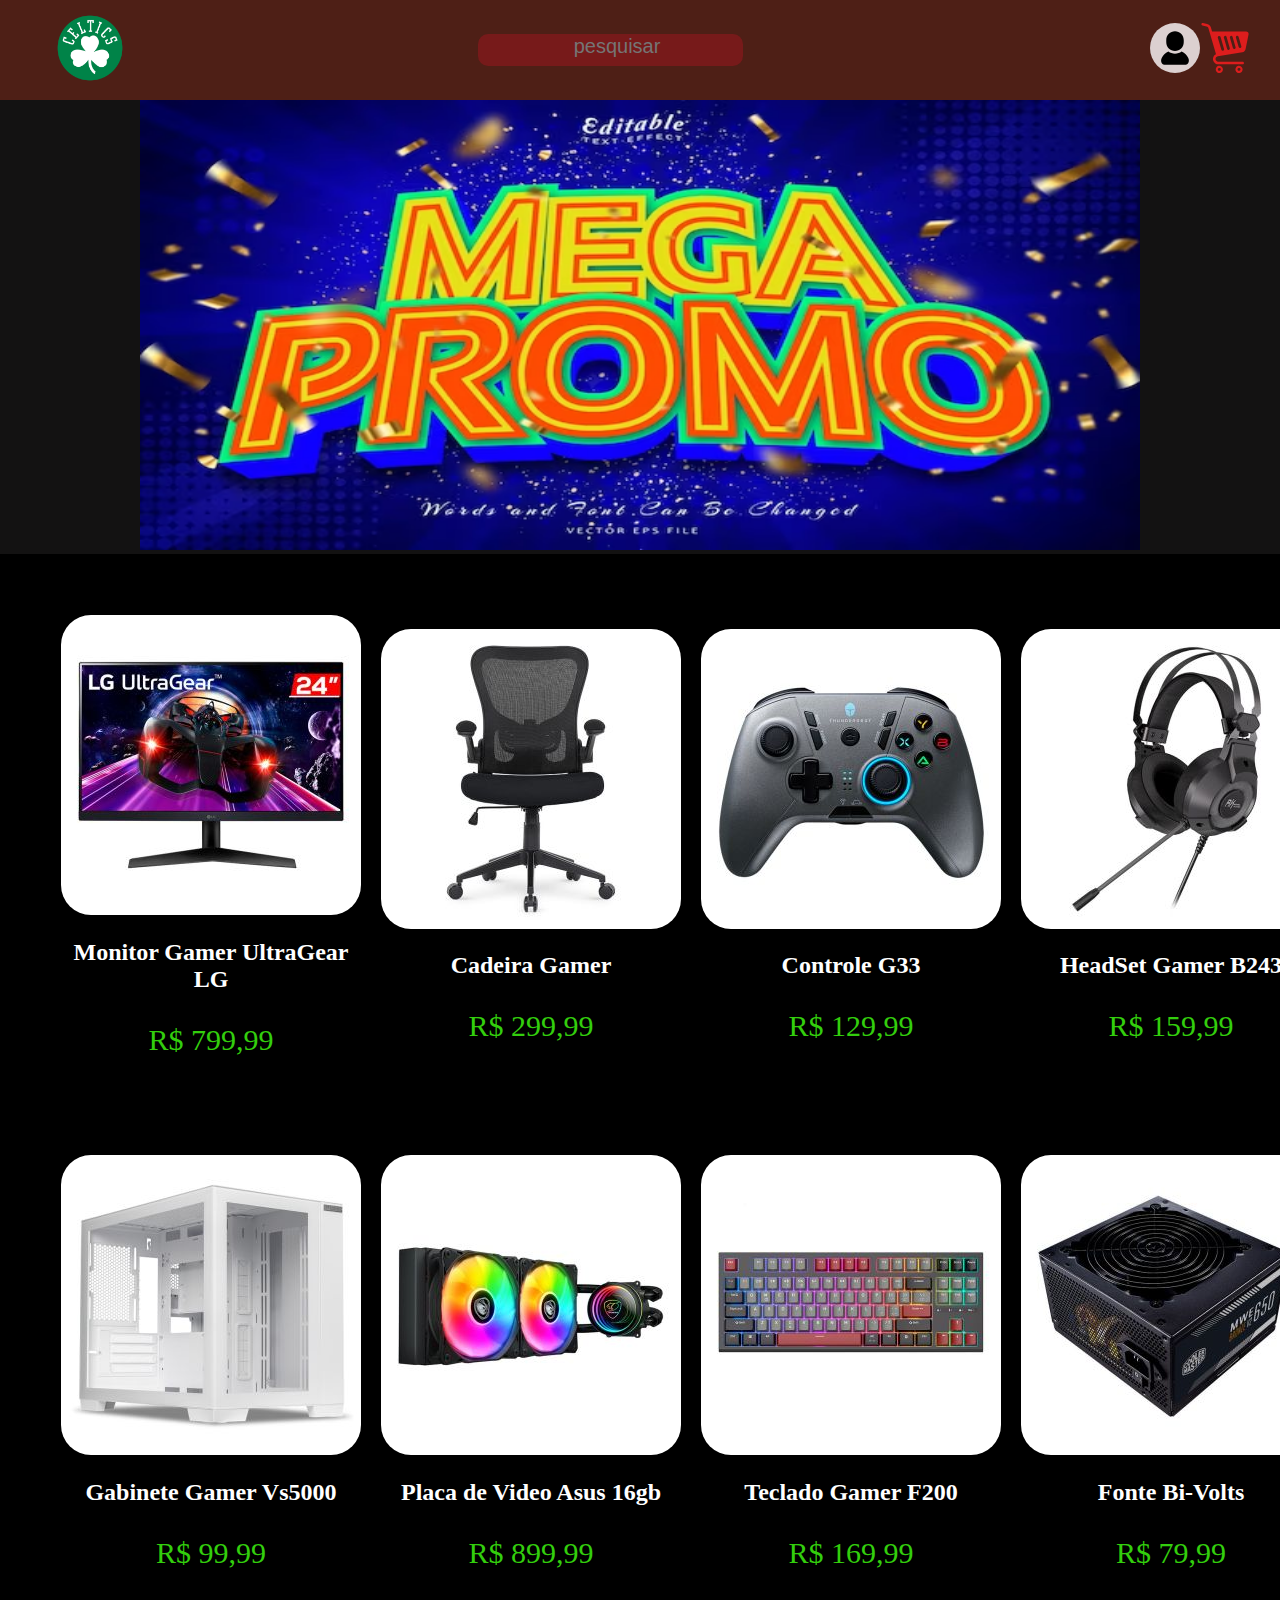
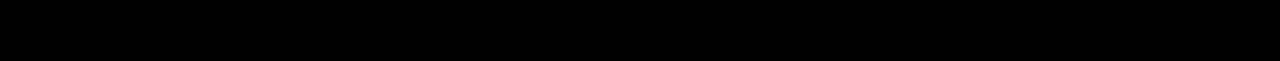
<file: html/index.html>
<!DOCTYPE html>
<html lang="en">
<head>
    <link rel="stylesheet" href="../style/style.css">
    <meta charset="UTF-8">
    <meta name="viewport" content="width=device-width, initial-scale=1.0">
    <title>Celtics, A sua loja de Gamer</title>
</head>
 <body>
    <ul class="barra">
        <li class="logo"> <a href="../html/index.html"> 
        <img class="log" src="../res/bos.png"></a></li>
        <li class="pesquisa"> <input type="text" placeholder="pesquisar" class="pesq"> </li>
        <ul><div class="canto"> 
            <li class="cadastro"> <a href="../html/cadastro.html"> 
            <img class="pes" src="../res/pessoa.svg"></a></li>
        <li class="carrinho"> <a href="../html/carrinho.html">
        <img class="car" src="../res/carrinho.svg"> </a> </li>  
      </div></ul>
    </ul>
    <div class="promo"> <img class="prom" src="../res/mega-promo-3d-style-editable-text-effect_548373-2048.avif" ></div>
    <div class="produtos1">
        <ul class="produtos">
            <div class="itens"> <img class="imgi" src="../res/24gn60r-b6.jpg" ><h2 class="desc">Monitor Gamer UltraGear LG</h2>
            <p class="preco"> R$ 799,99</p> </div>
            <div class="itens"> <img class="imgi" src="../res/13904-7.jpg" ><h2 class="desc">Cadeira Gamer</h2>
            <p class="preco"> R$ 299,99</p> </div>
            <div class="itens"> <img class="imgi" src="../res/jm03n1e071.jpg" ><h2 class="desc">Controle G33</h2>
                <p class="preco"> R$ 129,99</p> </div>
            <div class="itens"> <img class="imgi" src="../res/rk-e9000-bk1.jpg" ><h2 class="desc">HeadSet Gamer B243</h2>
            <p class="preco"> R$ 159,99</p> </div>
            </ul>
            <ul class="produtos">
            <div class="itens"> <img class="imgi" src="../res/pg-hx7m-wh011.jpg" ><h2 class="desc">Gabinete Gamer Vs5000</h2>
            <p class="preco"> R$ 99,99</p> </div>
            <div class="itens"> <img class="imgi" src="../res/cgr-psdelrgb-b-240.jpg" ><h2 class="desc">Placa de Video Asus 16gb</h2>
            <p class="preco"> R$ 899,99</p> </div>
            <div class="itens"> <img class="imgi" src="../res/rk-r87-bk-bl2.jpg" ><h2 class="desc">Teclado Gamer F200</h2>
            <p class="preco"> R$ 169,99</p> </div>
            <div class="itens"> <img class="imgi" src="../res/mpe-6501-acaaw-bbr155.jpg" ><h2 class="desc">Fonte Bi-Volts</h2>
            <p class="preco"> R$ 79,99</p> </div>
        </ul>
            
    </div>
 </body>
</html>
</file>
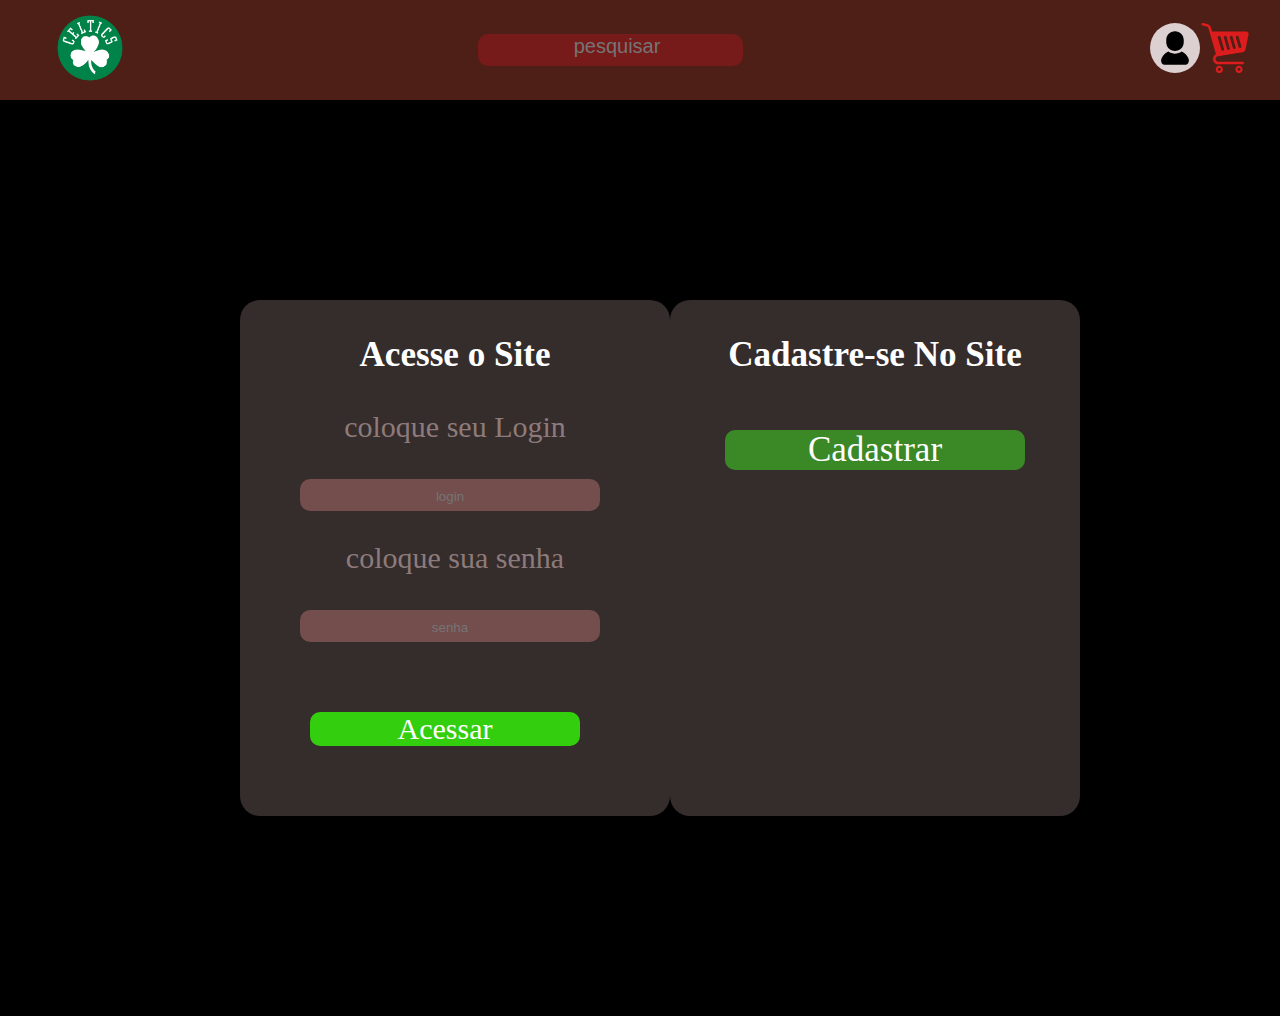
<file: html/cadastro.html>
<!DOCTYPE html>
<html lang="en">
<head>
    <link rel="stylesheet" href="../style/style.css">
    <meta charset="UTF-8">
    <meta name="viewport" content="width=device-width, initial-scale=1.0">
    <title>Celtics, A sua loja de Gamer</title>
</head>
    <body>
        <ul class="barra">
            <li class="logo"> <a href="../html/index.html"> 
            <img class="log" src="../res/bos.png"></a></li>
            <li class="pesquisa"> <input type="text" placeholder="pesquisar" class="pesq"> </li>
            <ul><div class="canto"> 
                <li class="cadastro"> <a href="../html/cadastro.html"> 
                <img class="pes" src="../res/pessoa.svg"></a></li>
            <li class="carrinho"> <a href="../html/carrinho.html">
            <img class="car" src="../res/carrinho.svg"> </a> </li>  
          </div></ul>
        </ul>
         <ul  class="cads">
            <div class="ca1">
        <h3 class="textos">Acesse o Site</h3>
        <p class="textos1"> coloque seu Login</p>
        <li><div class="forms"><input type="text" placeholder="login" class="cadast"></div></li>
        <p class="textos1"> coloque sua senha</p>
        <li><div class="forms"><input type="text" class="cadast" placeholder="senha"></div></li>
        <p class="butao"> Acessar </p>
           </div>
           <div class="ca2">
        <h3 class="textos">Cadastre-se No Site</h3>
        <div class="botao1"><p class="botao">Cadastrar</p></div>
           </div>
      </ul>
    </body>
</html>
</file>
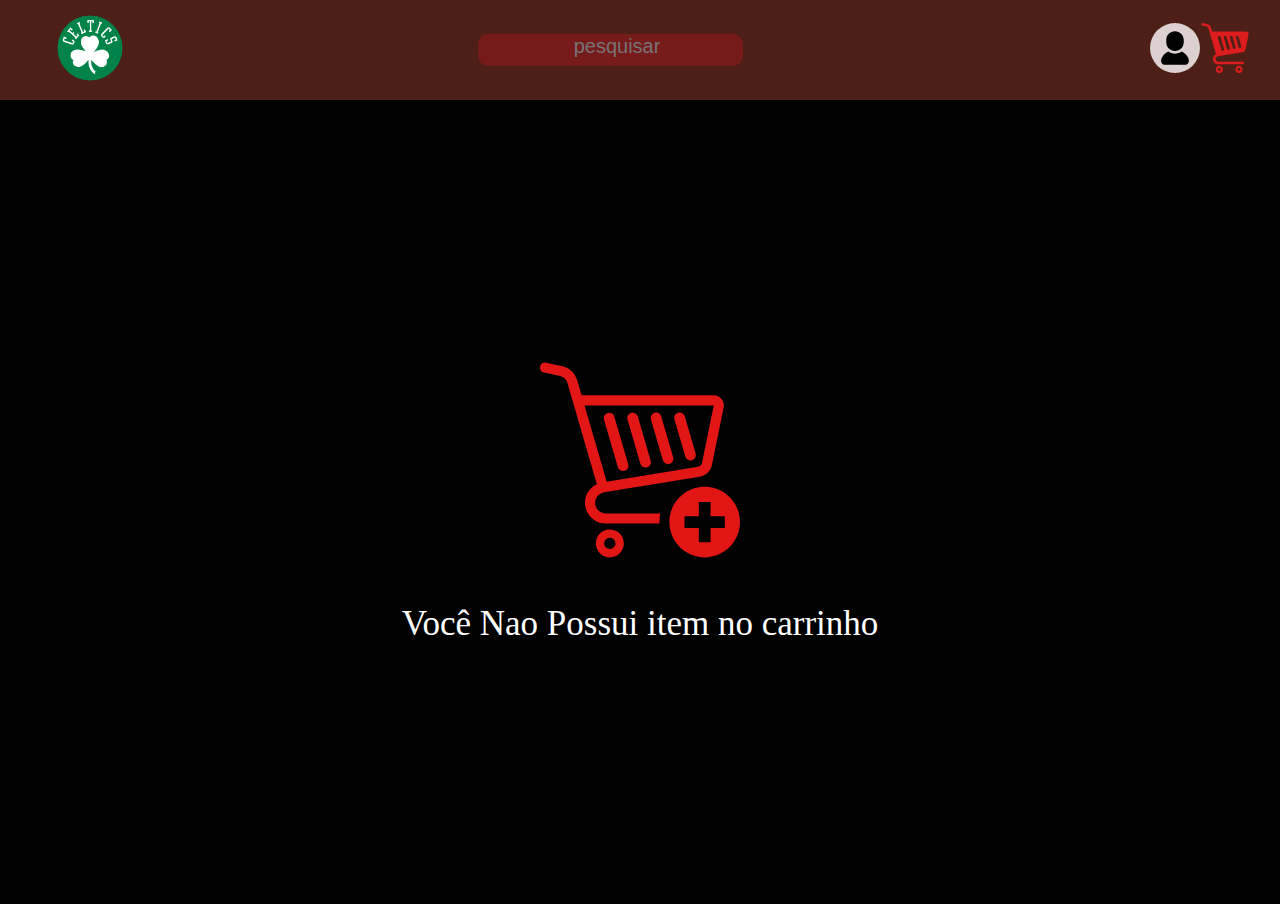
<file: html/carrinho.html>
<!DOCTYPE html>
<html lang="en">
<head>
    <link rel="stylesheet" href="../style/style.css">
    <meta charset="UTF-8">
    <meta name="viewport" content="width=device-width, initial-scale=1.0">
    <title>Celtics, A sua loja de Gamer</title>
</head>
    <body>
        <ul class="barra">
            <li class="logo"> <a href="../html/index.html"> 
            <img class="log" src="../res/bos.png"></a></li>
            <li class="pesquisa"> <input type="text" placeholder="pesquisar" class="pesq"> </li>
            <ul><div class="canto"> 
                <li class="cadastro"> <a href="../html/cadastro.html"> 
                <img class="pes" src="../res/pessoa.svg"></a></li>
            <li class="carrinho"> <a href="../html/carrinho.html">
            <img class="car" src="../res/carrinho.svg"> </a> </li>  
          </div></ul>
        </ul>
     <div class="compras"> 
        <img class="car2" src="../res/carrinho2.svg">
        <p class="textos"> Você Nao Possui item no carrinho </p> 
     </div>
    </body>
</html>
</file>
<file: style/style.css>
body{
    margin: 0;
    background-color: black;

}

.barra{
    background-color: rgb(78, 31, 22);
    display: flex;
    list-style-type: none;
    justify-content: space-between;
    align-items: center;
    margin: 0;
    height: 100px;
}
  
.pesquisa{
    float:left;
    background-color: rgb(119, 26, 26);
    padding-left:5px;
    font-style:italic;
    font-size:18px;
    border: none;
    height:32px;
    width:260px;
    text-align: center;
    border-radius: 10px;
}

.pesq{
    border: none;
    outline: none;
    background: none;
    font-size: 20px;
    text-align: center;
    color: white;
}

.log{
    width: 70px;
    height: 70px;
    padding: 15px;
}

.pes{
    width: 50px;
    height: 50px;

}

.car{
    width: 50px;
    height: 50px;
   
}

.promo{
    text-align: center;
    background-color: rgb(19, 18, 18);
    margin: 0;
}

.prom{
    width: 1000px;
    height: 450px;
}

.produtos{
    display: flex;
    justify-content: space-between;
    list-style-type: none;
    align-items: center;
    padding: 16px;
}

.desc{
   color: white; 
   text-align: center;
}

.preco{
    text-align: center;
    color: #33ce0d;
    font-size: 30px;
}

.imgi{
    border-radius: 10%;
}

.produtos1{
    margin: 35px;
}

.textos{
    color: white;
}

.cads{
    text-align: center;
    display: flex;
    justify-content: space-around;
    margin: 200px;
    font-size: 30px;
}

.butao{
    color: white;
    background-color: #33ce0d;
    border-radius: 10px;
    width: 270px;
    margin: 70px;
}

.botao{
    color: white;
    background-color: #3b8827;
    border-radius: 10px;
    font-size: 35px;
    width: 300px;
    margin: 55px;
}

.compras{
   text-align: center;
   margin: 260px;
   font-size: 35px;

}

.ca1{
    background-color: rgb(53, 44, 44);
    border-radius: 20px;
    width: 450px;
}

.ca2{
    background-color: rgb(53, 44, 44);
    border-radius: 20px;
}

.textos1{
    color: rgb(141, 123, 123);
}

.canto{
    display: flex;
    justify-content: space-between;
    list-style-type: none;
    align-items: center;
    padding: 30px;

}

.botao1{
    text-align: center;
}

.forms{   
    background: rgb(116, 77, 77);
    font-style:italic;
    font-size:25px;
    border: none;
    height:32px;
    width: 300px;
    align-items: center;
    border-radius: 10px;
    margin-left: 60px;
}

.cadast{
    border: none;
    outline: none;
    background: none;
    text-align: center;
    color: white;

}

.itens{
    margin: 10px;
}

@media (max-width: 300px){
    ul{display: contents;}
}
</file>
